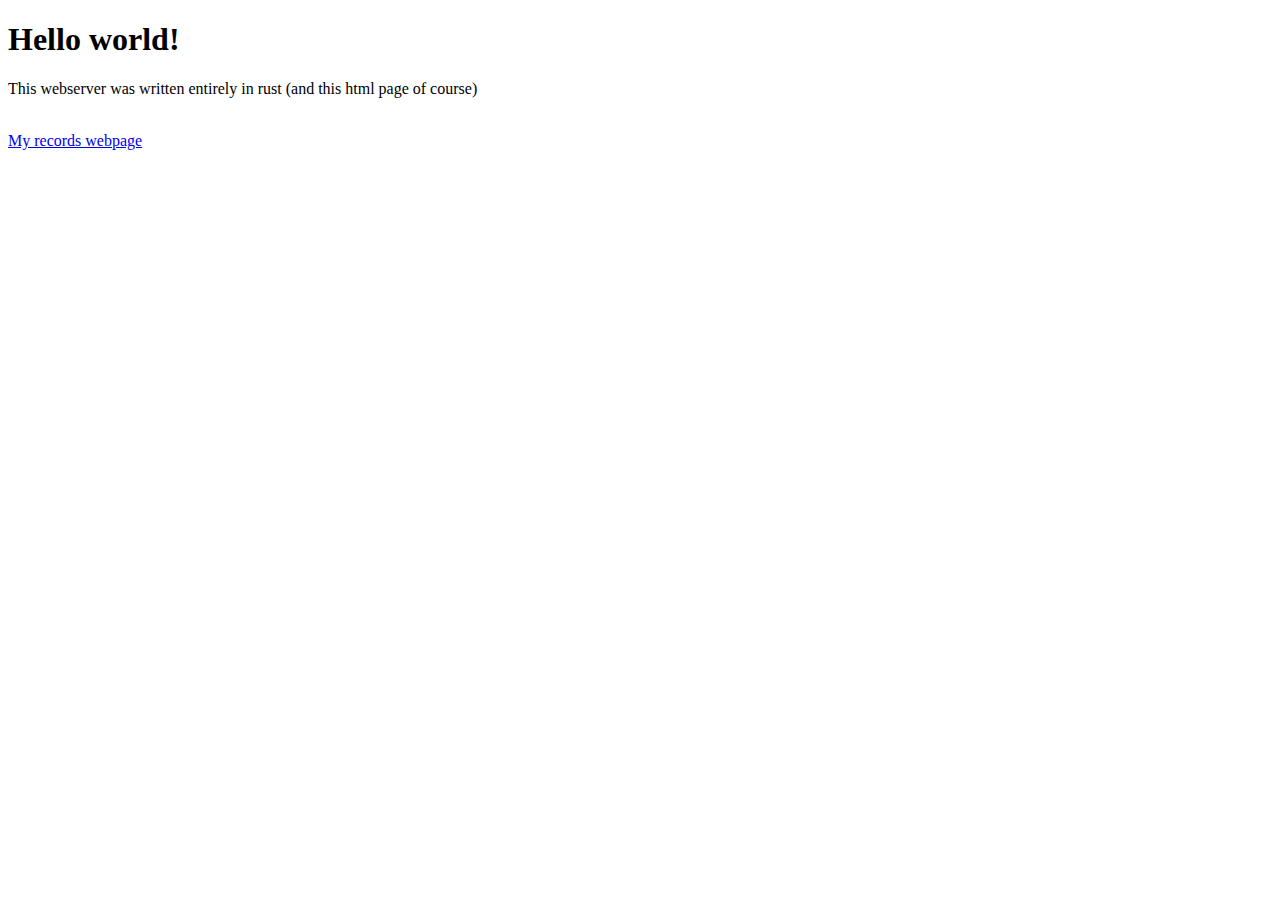
<file: src/webpage/index.html>
<!DOCTYPE html>
<head>
    <title>Rust website</title>
</head>
<body>
    <h1>Hello world!</h1>
    <p>This webserver was written entirely in rust (and this html page of course)</p>
    <br>
    <a href="./records">My records webpage</a>
</body>
</file>
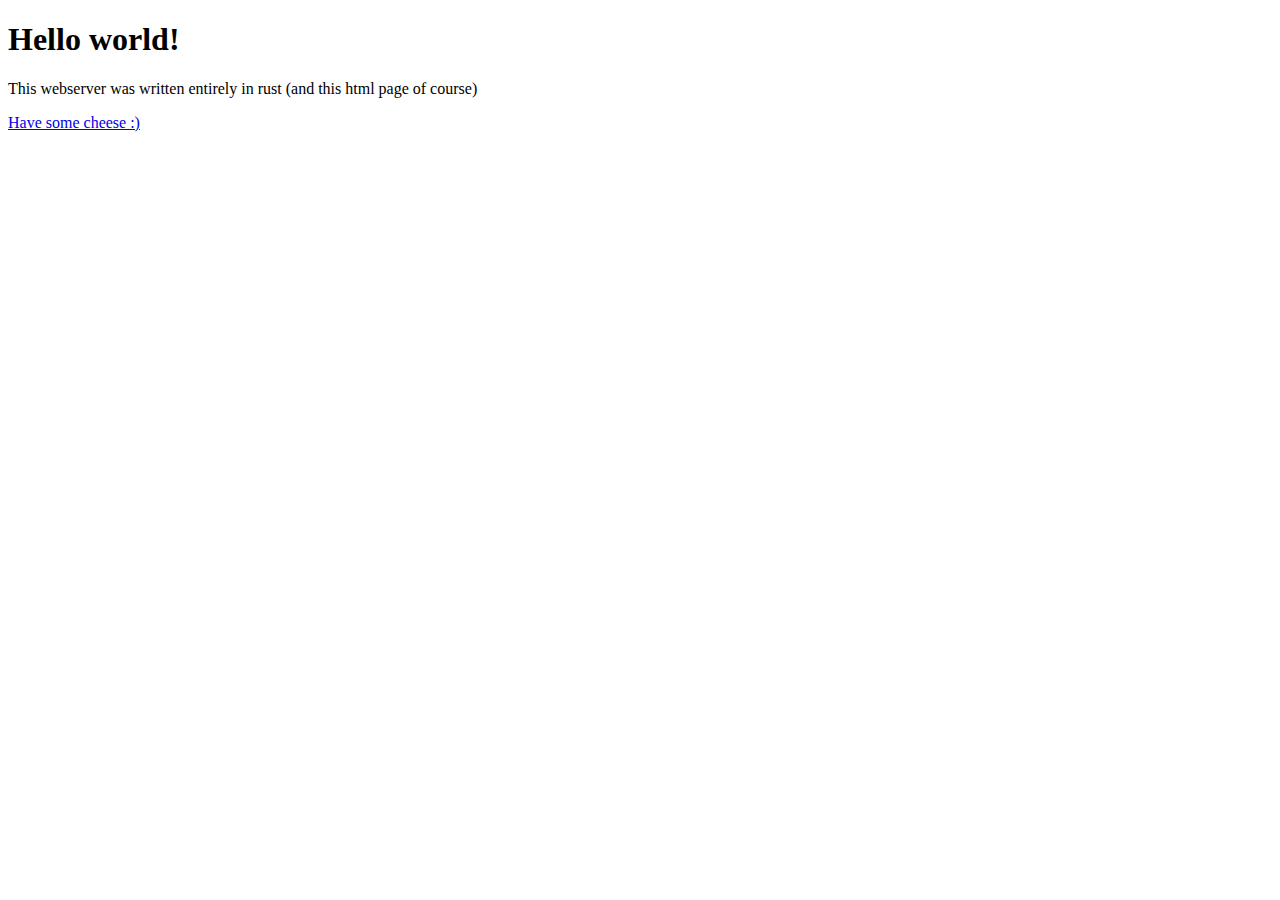
<file: src/webpage/main/index.html>
<!DOCTYPE html>
<head>
    <title>Rust website</title>
</head>
<body>
    <h1>Hello world!</h1>
    <p>This webserver was written entirely in rust (and this html page of course)</p>
    <a href="cheese" download="cheese.jpg">Have some cheese :)</a>

</body>
</file>
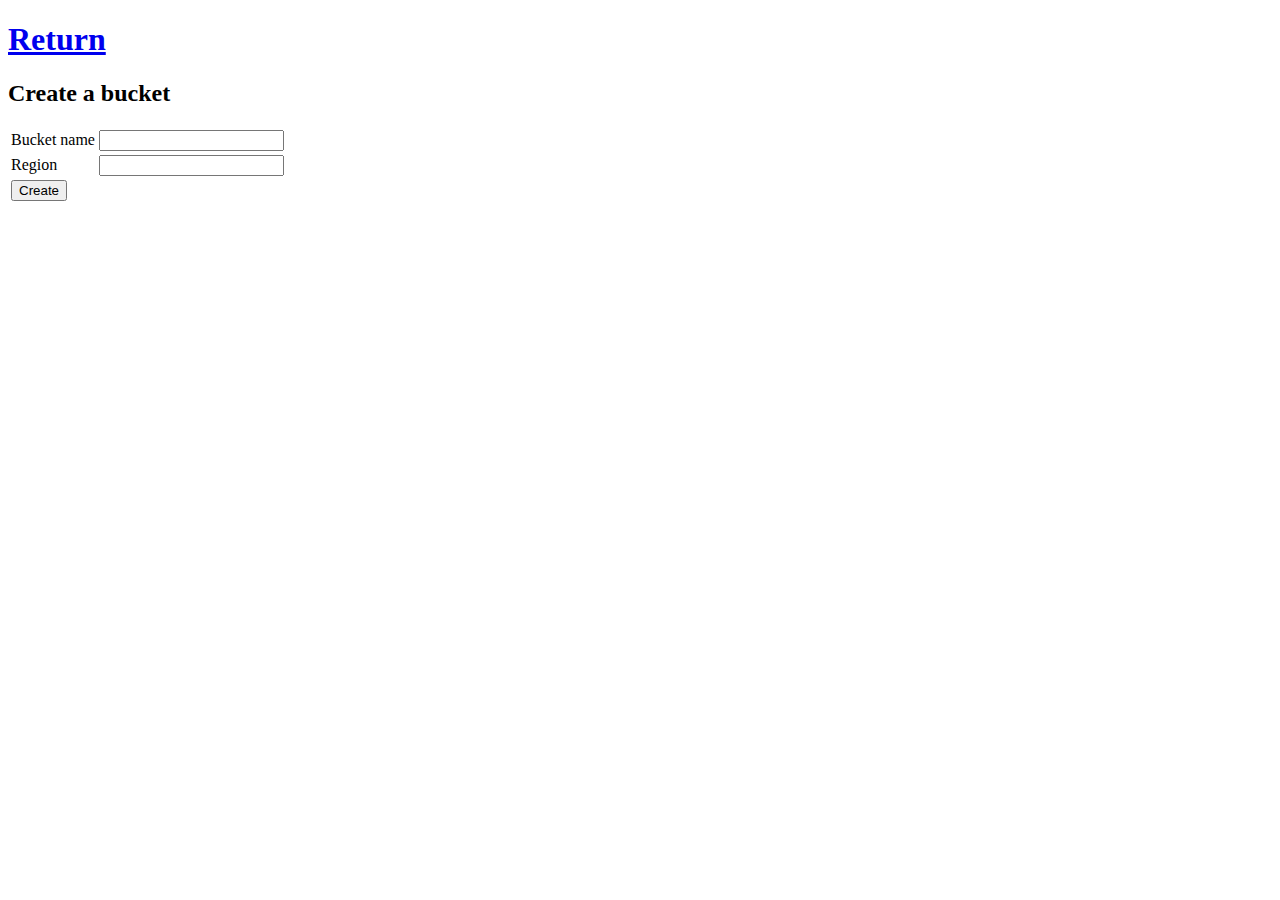
<file: src/webpage/main/create.html>
<!DOCTYPE html>
<head>
    <title>Rust website</title>
    <style>
        .styled {
  border: 0;
  line-height: 2.5;
  padding: 0 20px;
  font-size: 1rem;
  text-align: center;
  color: #fff;
  text-shadow: 1px 1px 1px #000;
  border-radius: 10px;
  background-color: rgb(168, 168, 168);
  background-image: linear-gradient(
    to top left,
    rgba(0, 0, 0, 0.2),
    rgba(0, 0, 0, 0.2) 30%,
    rgba(0, 0, 0, 0)
  );
  box-shadow:
    inset 2px 2px 3px rgba(255, 255, 255, 0.6),
    inset -2px -2px 3px rgba(0, 0, 0, 0.6);
}

.styled:hover {
  background-color: rgb(122, 122, 122);
}

.styled:active {
  box-shadow:
    inset -2px -2px 3px rgba(255, 255, 255, 0.6),
    inset 2px 2px 3px rgba(0, 0, 0, 0.6);
}
    </style>
</head>
<body>
    <h1><a href="./">Return</a><h1>
        <h2>Create a bucket</h2>
        <form method="get" action="create">
            <table>
                <tr>
                    <td>Bucket name</td>
                    <td>
                        <input name="name" id="name" type="text">
                    </td>
                </tr>
                <tr>
                    <td>Region</td>
                    <td>
                        <input name="region" id="region" type="text">
                    </td>
                </tr>
                <tr>
                    <td>
                        <input type="submit" value="Create">
                    </td>
                </tr>
            </table>
        </form>
</body>
</file>
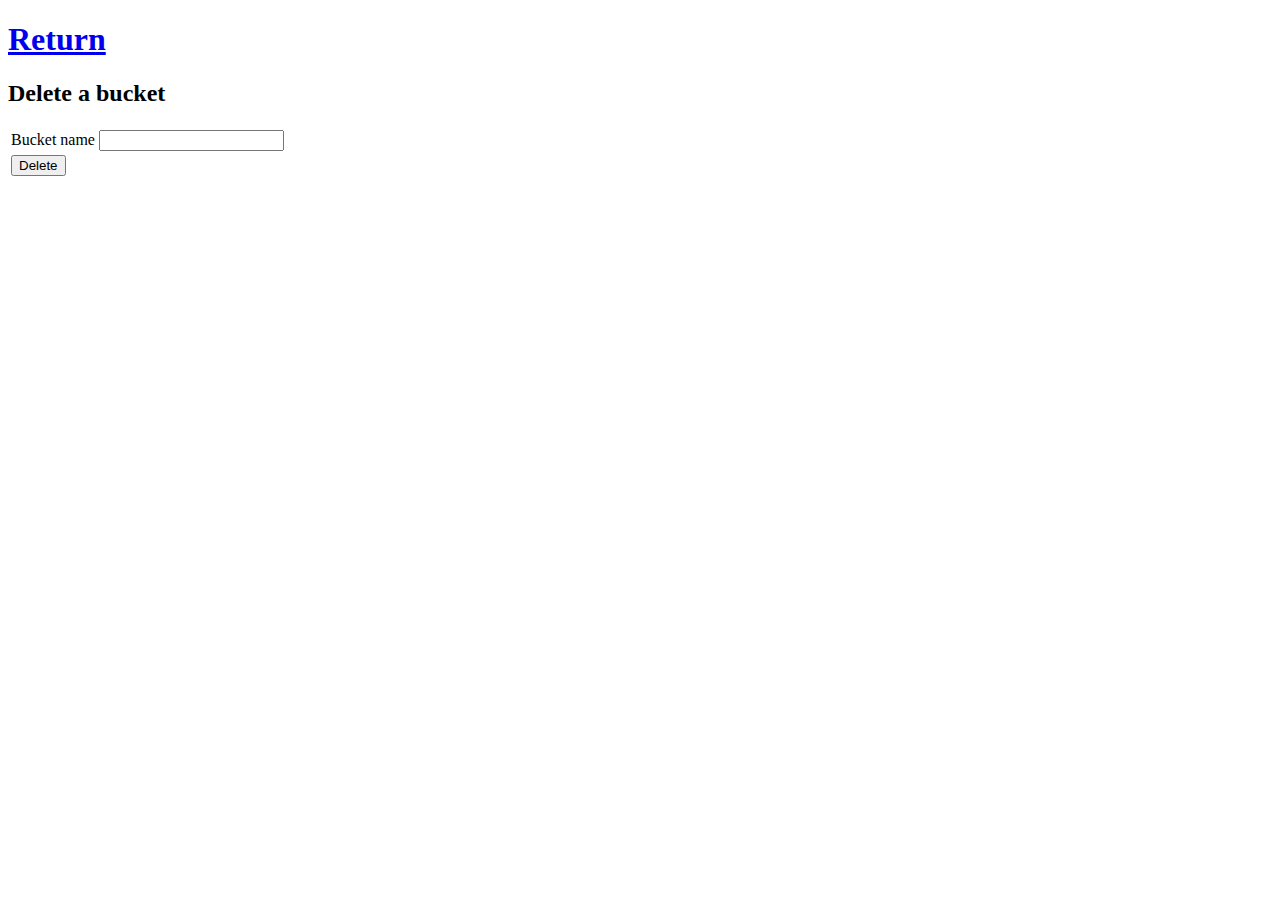
<file: src/webpage/main/delete.html>
<!DOCTYPE html>
<head>
    <title>Rust website</title>
    <style>
        .styled {
  border: 0;
  line-height: 2.5;
  padding: 0 20px;
  font-size: 1rem;
  text-align: center;
  color: #fff;
  text-shadow: 1px 1px 1px #000;
  border-radius: 10px;
  background-color: rgb(168, 168, 168);
  background-image: linear-gradient(
    to top left,
    rgba(0, 0, 0, 0.2),
    rgba(0, 0, 0, 0.2) 30%,
    rgba(0, 0, 0, 0)
  );
  box-shadow:
    inset 2px 2px 3px rgba(255, 255, 255, 0.6),
    inset -2px -2px 3px rgba(0, 0, 0, 0.6);
}

.styled:hover {
  background-color: rgb(122, 122, 122);
}

.styled:active {
  box-shadow:
    inset -2px -2px 3px rgba(255, 255, 255, 0.6),
    inset 2px 2px 3px rgba(0, 0, 0, 0.6);
}
    </style>
</head>
<body>
    <h1><a href="./">Return</a><h1>
        <h2>Delete a bucket</h2>
        <form method="get" action="create">
            <table>
                <tr>
                    <td>Bucket name</td>
                    <td>
                        <input name="name" id="name" type="text">
                    </td>
                </tr>
                <tr>
                    <td>
                        <input type="submit" value="Delete">
                    </td>
                </tr>
            </table>
        </form>
</body>
</file>
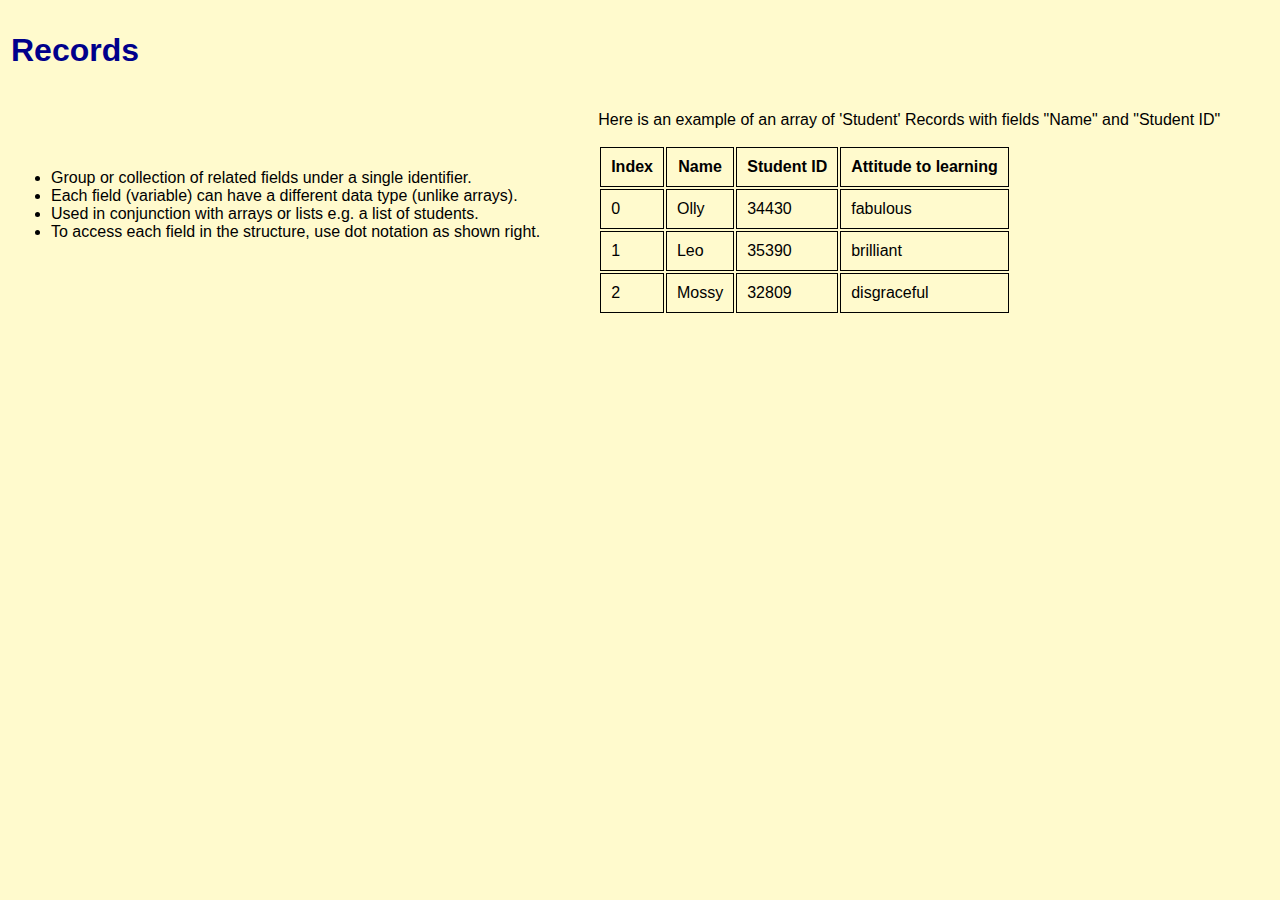
<file: src/webpage/records/records.htm>
<!DOCTYPE html>

<head>

</head>
<style>
    body {
        background-color: lemonchiffon;
        font-family: Arial, sans-serif;
        font-size: 16px;
    }

    h1 {
        color: darkblue;
    }
    .tableItem {
        border: 1px solid black;
        padding: 10px;
    }
</style>

<body>
    <table>
        <tr>
            <td>
                <h1>Records</h1>
            </td>
        </tr>
        <tr>
            <td>
                <ul>
                    <li>Group or collection of related fields under a single identifier.</li>
                    <li>Each field (variable) can have a different data type (unlike arrays).</li>
                    <li>Used in conjunction with arrays or lists  e.g. a list of students.</li>
                    <li>To access each field in the structure, use dot notation as shown right.</li>
                </ul>
            </td>
            <td style="width: 50px;">

            </td>
            <td>
                <p>Here is an example of an array of 'Student' Records with fields "Name" and "Student ID"</p>
                <table>
                    <tr>
                        <th class="tableItem">Index</th>
                        <th class="tableItem">Name</th>
                        <th class="tableItem">Student ID</th>
                        <th class="tableItem">Attitude to learning</th>
                    </tr>
                    <tr>
                        <td class="tableItem">0</td>
                        <td class="tableItem">Olly</td>
                        <td class="tableItem">34430</td>
                        <td class="tableItem"> fabulous</td>
                    </tr>
                    <tr>
                        <td class="tableItem">1</td>
                        <td class="tableItem">Leo</td>
                        <td class="tableItem">35390</td>
                        <td class="tableItem"> brilliant</td>
                    </tr>
                    <tr>
                        <td class="tableItem">2</td>
                        <td class="tableItem">Mossy</td>
                        <td class="tableItem">32809</td>
                        <td class="tableItem"> disgraceful</td>
                    </tr>
                </table>
            </td>
        </tr>
    </table>

</body>
</file>
